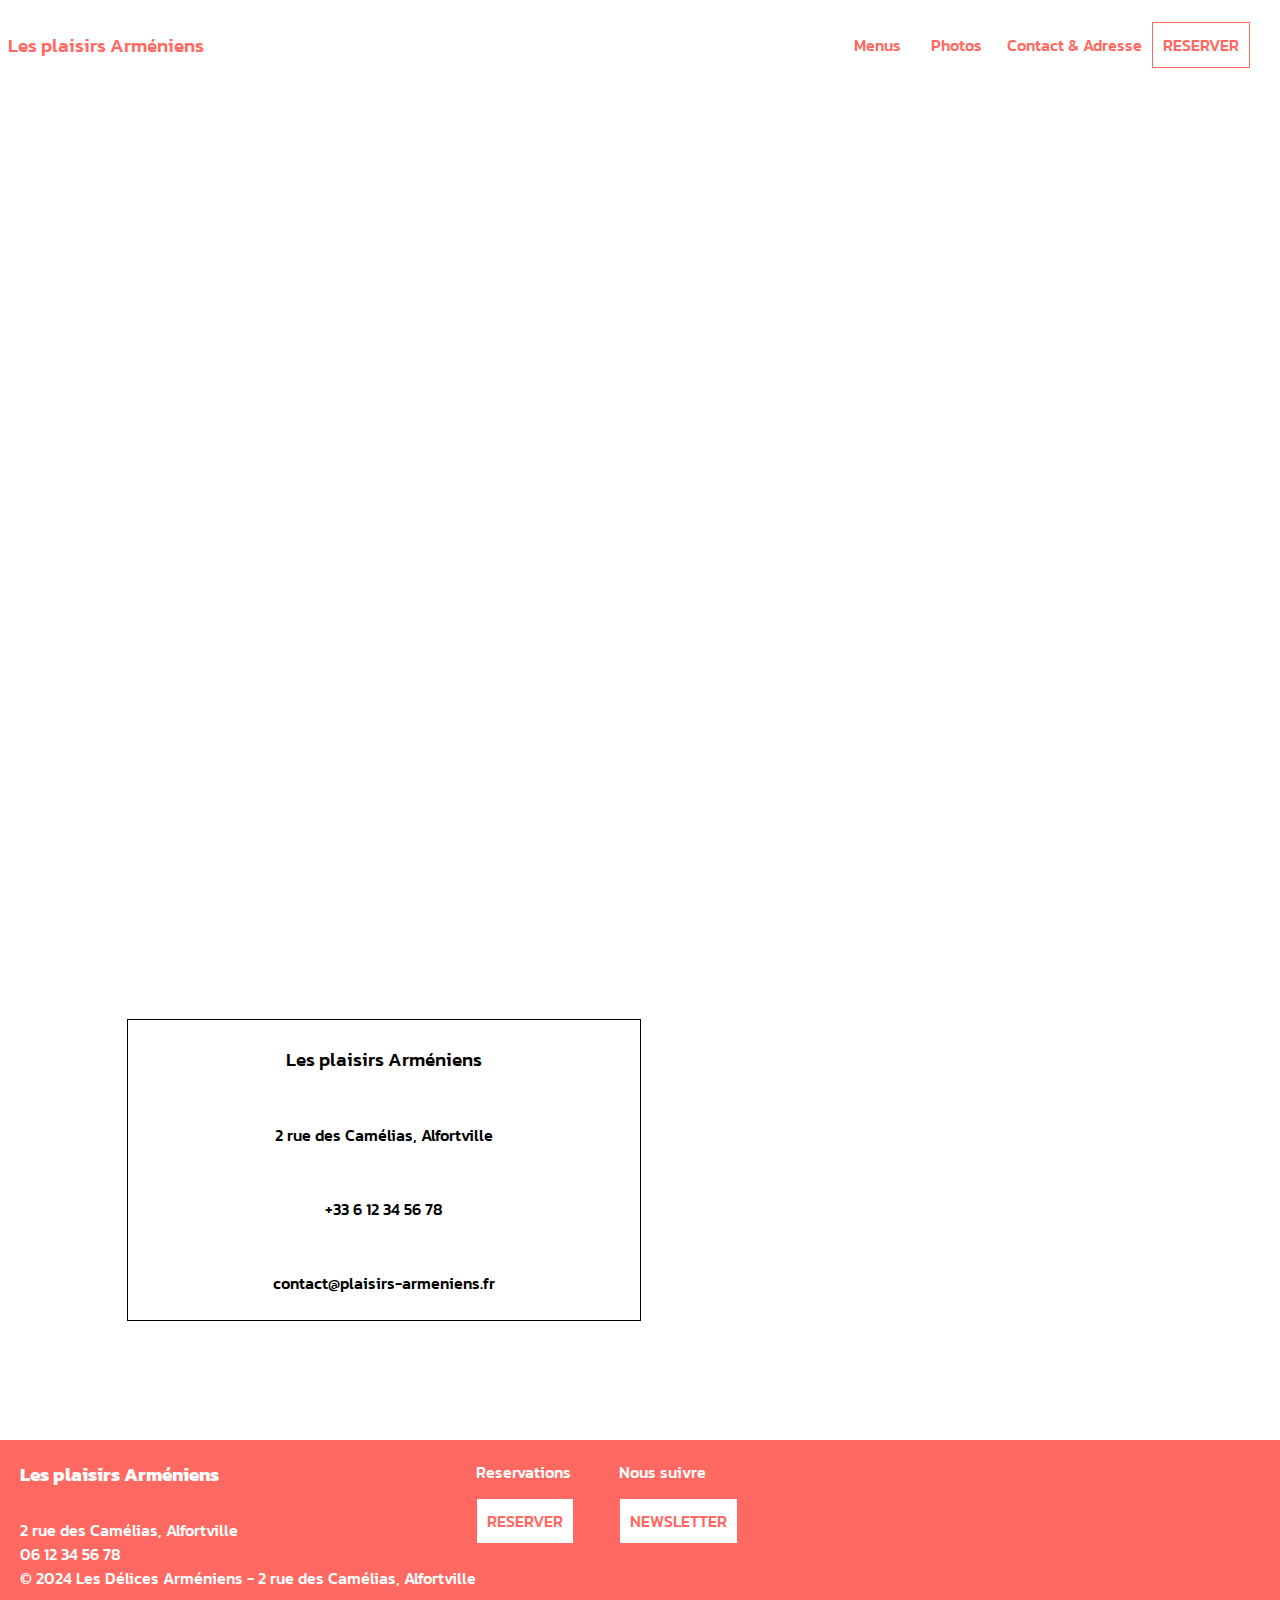
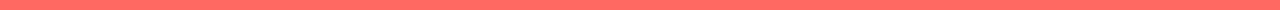
<file: contact.html>
<!DOCTYPE html>
<html lang="en">
<head>
    <meta charset="UTF-8">
    <meta name="viewport" content="width=device-width, initial-scale=1.0">
    <link rel="stylesheet" href="./contact.css">
    <title>Contact & adresse</title>
</head>
<body>
    <header class="accueil-header">
        <a class="accueil-title" href="./index.html">Les plaisirs Arméniens</a>
        <nav class="accueil-nav">
            <ul class="accueil-menu-deroulant">
                <li><a href="./menu.html">Menus</a>
                    <ul>
                        <li><a href="./menu.html#menu">Le Menu</a></li>
                        <li><a href="./menu.html#formule">La formule midi</a></li>
                        <li><a href="./menu.html#vins">La carte des vins</a></li>
                    </ul>
                </li>
                <li><a href="./photos.html">Photos</a>
                    <ul>
                        <li><a href="./photos.html#restaurant">Le restaurant</a></li>
                        <li><a href="./photos.html#plats">Nos plats</a></li>
                    </ul>
                </li>
                <a href="#"class="accueil-header-link">Contact & Adresse</a>
                <a class="bouton" href="./reservation.html">RESERVER</a>
            </ul>
        </nav>
    </header>
    <section class="section-accueil">
        <p class="accueil-slogan" id="contact">Contact & Adresse</p>
    </section>
    <section class="section-contact">
        <div class="contact">
            <h3 class="contact-title">Les plaisirs Arméniens</h3>
            <p>2 rue des Camélias, Alfortville</p>
            <p>+33 6 12 34 56 78</p>
            <p>contact@plaisirs-armeniens.fr</p>
        </div>
        <div class="map">
            <iframe src="https://www.google.com/maps/embed?pb=!1m18!1m12!1m3!1d10599.855575624297!2d2.4089125386122153!3d48.797185443068084!2m3!1f0!2f0!3f0!3m2!1i1024!2i768!4f13.1!3m3!1m2!1s0x47e6710ed8e83f87%3A0xaee94f1bf8f47b6!2sAlfortville%2C%20France!5e0!3m2!1sen!2s!4v1649235306942!5m2!1sen!2s"
            allowfullscreen="" loading="lazy" width="100%" height="300px"></iframe>
        </div>
    </section>
    <footer>
        <div class="columns-container">
            <div class="column">
                <h3 class="marque">Les plaisirs Arméniens</h3>
                <p>2 rue des Camélias, Alfortville</p>
                <p>06 12 34 56 78</p>
                <p>© 2024 Les Délices Arméniens - 2 rue des Camélias, Alfortville</p>
            </div>
            <div class="column column-reservation">
                <p class="column-title">Reservations</p>
                
                <div class="bouton-reservation-container">
                    <a class="bouton" href="./reservation.html">RESERVER</a>
                </div>
            </div>
            <div class="column column-newsletter">
                <p class="column-title">Nous suivre</p>
                <div class="bouton-newsletter-container">
                    <a class="bouton" href="./newsletter.html">NEWSLETTER</a>
                </div>
            </div>
        </div>
    </footer>
</body>
</html>
</file>
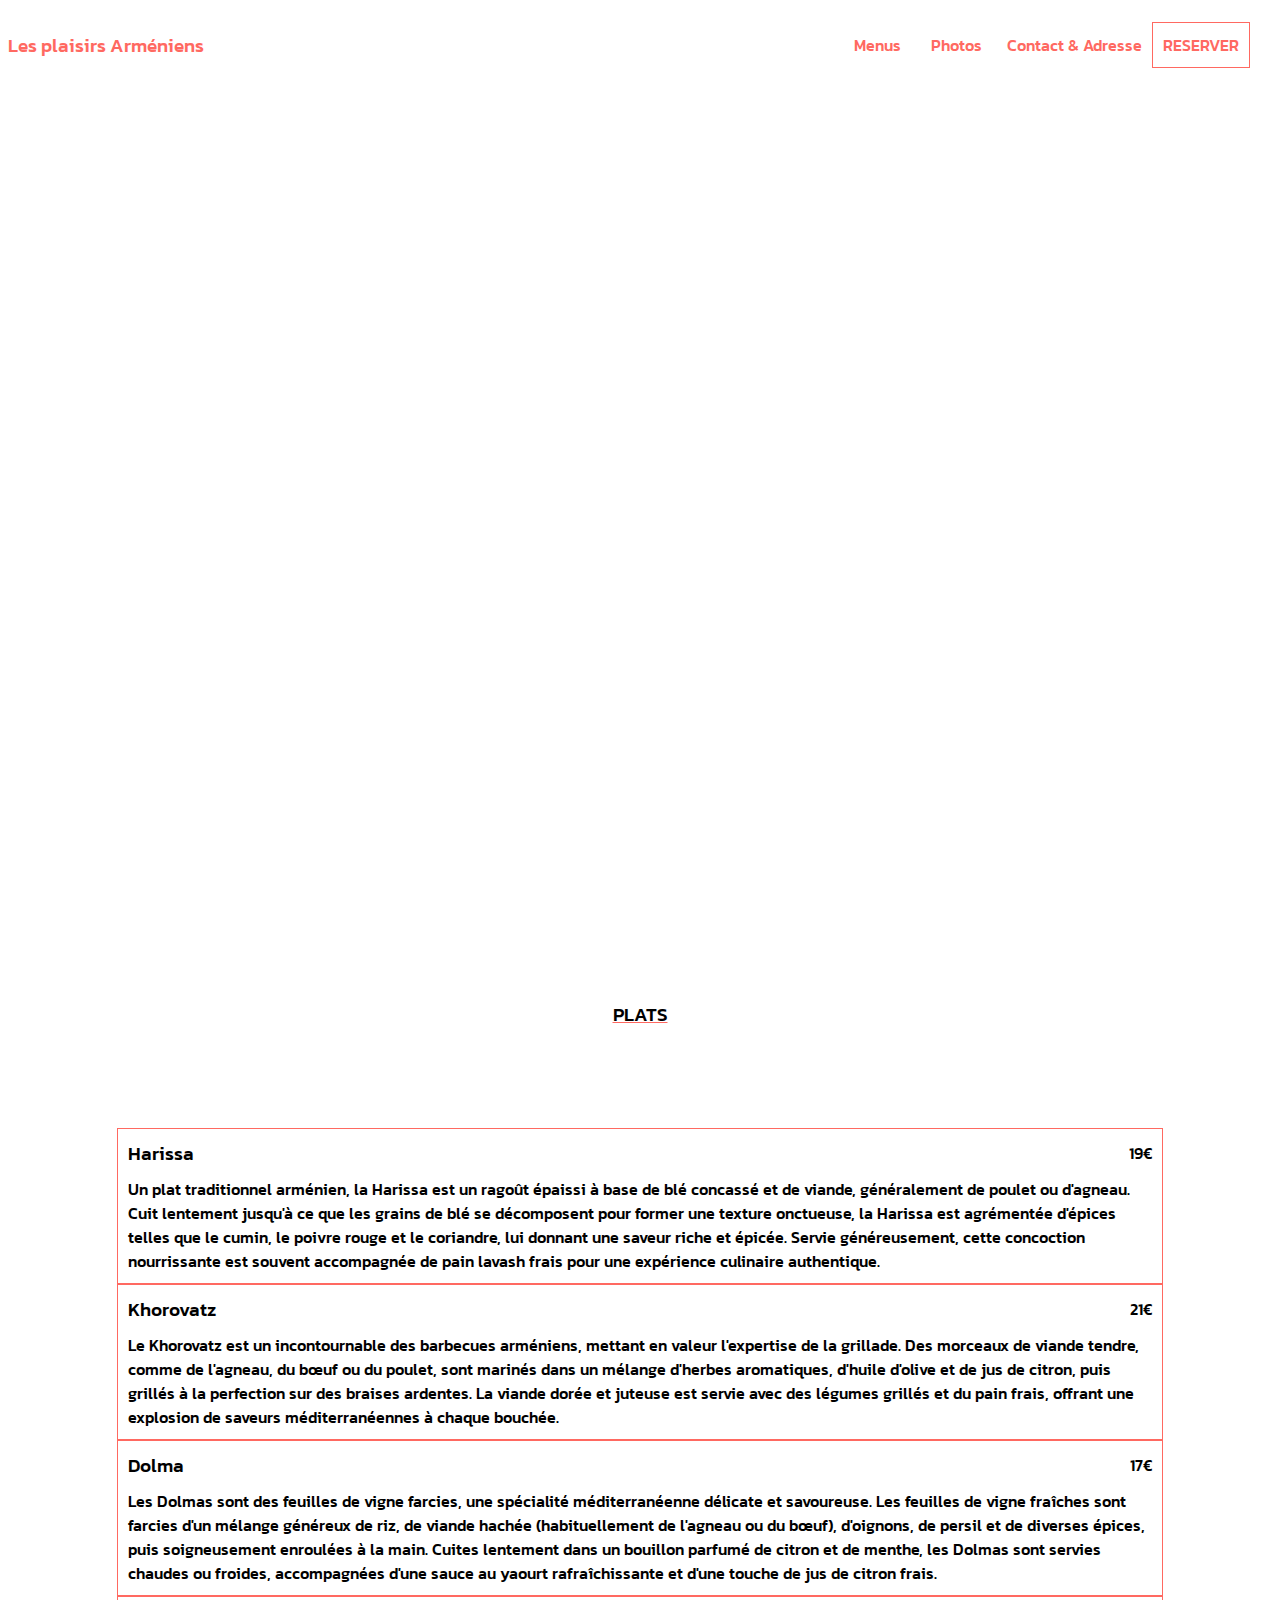
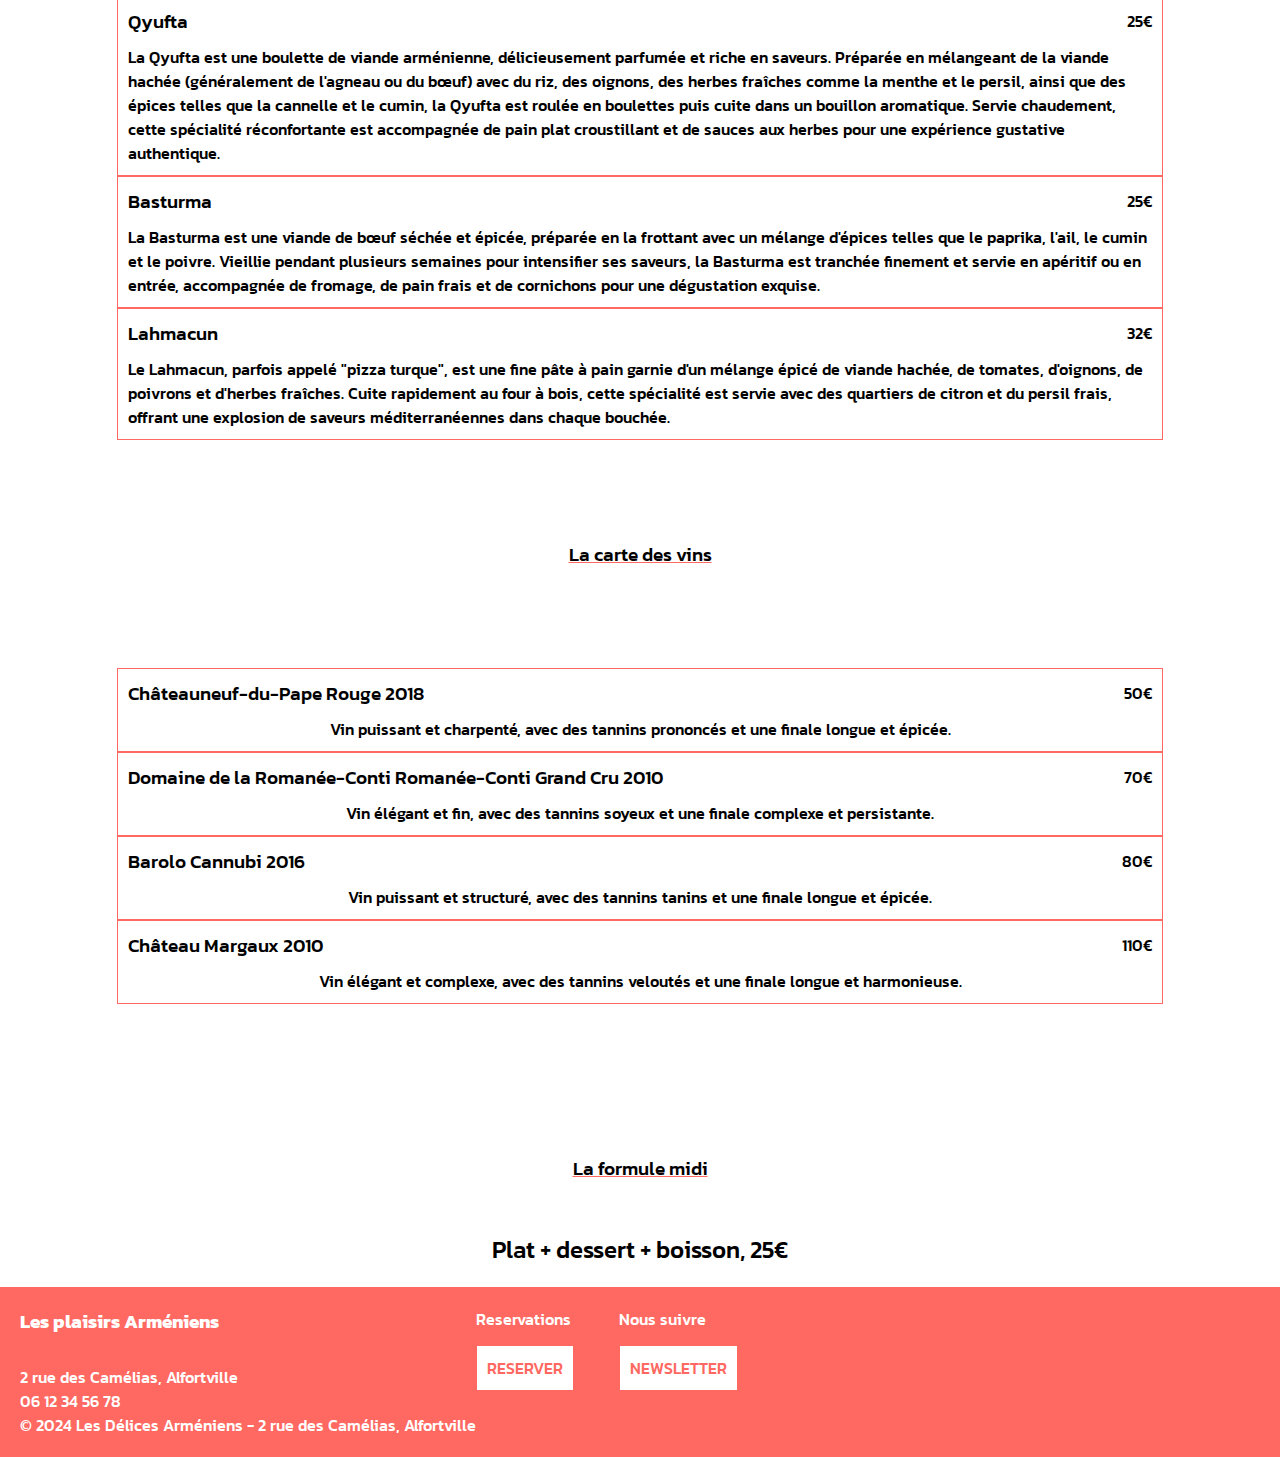
<file: menu.html>
<!DOCTYPE html>
<html lang="fr">
<head>
    <meta charset="UTF-8">
    <meta name="viewport" content="width=device-width, initial-scale=1.0">
    <link rel="stylesheet" href="./menu.css">
    <title>Les délices Arméniens</title>
</head>
<body>
    <header class="accueil-header">
        <a class="accueil-title" href="./index.html">Les plaisirs Arméniens</a>
        <nav class="accueil-nav">
            <ul class="accueil-menu-deroulant">
                <li><a href="#menu">Menus</a>
                    <ul>
                        <li><a href="#menu">Le Menu</a></li>
                        <li><a href="#formule">La formule midi</a></li>
                        <li><a href="#vins">La carte des vins</a></li>
                    </ul>
                </li>
                <li><a href="./photos.html">Photos</a>
                    <ul>
                        <li><a href="./photos.html#restaurant">Le restaurant</a></li>
                        <li><a href="./photos.html#plats">Nos plats</a></li>
                    </ul>
                </li>
                <a href="./contact.html"class="accueil-header-link">Contact & Adresse</a>
                <a class="bouton" href="./reservation.html">RESERVER</a>
            </ul>
        </nav>
    </header>
    <section class="section-accueil">
        <p class="accueil-slogan" id="menu">Le menu</p>
    </section>
    <section class="section-plats">
        <h3 class="section-plats-title">PLATS</h3>
        <div class="section-plats-container">
            <div class="plat">
                <div class="datas-container">
                    <h3 class="plat-title">Harissa</h3>
                    <p class="plat-price">19€</p>
                </div>
                <p class="plat-description">
                    Un plat traditionnel arménien, la Harissa est un ragoût épaissi à base de blé concassé et de 
                    viande, généralement de poulet ou d'agneau. Cuit lentement jusqu'à ce que les grains de blé se 
                    décomposent pour former une texture onctueuse, la Harissa est agrémentée d'épices telles que le cumin, 
                    le poivre rouge et le coriandre, lui donnant une saveur riche et épicée. Servie généreusement, cette concoction 
                    nourrissante est souvent accompagnée de pain lavash frais pour une expérience culinaire authentique.
                </p>
            </div>

            <div class="plat">
                <div class="datas-container">
                    <h3 class="plat-title">Khorovatz</h3>
                    <p class="plat-price">21€</p>
                </div>
                <p class="plat-description">
                    Le Khorovatz est un incontournable des barbecues arméniens, mettant en valeur l'expertise de la grillade. 
                    Des morceaux de viande tendre, comme de l'agneau, du bœuf ou du poulet, sont marinés dans un mélange d'herbes 
                    aromatiques, d'huile d'olive et de jus de citron, puis grillés à la perfection sur des braises ardentes. La viande 
                    dorée et juteuse est servie avec des légumes grillés et du pain frais, offrant une explosion de saveurs méditerranéennes 
                    à chaque bouchée.
                </p>
            </div>
            <div class="plat">
                <div class="datas-container">
                    <h3 class="plat-title">Dolma</h3>
                    <p class="plat-price">17€</p>
                </div>
                <p class="plat-description">
                    Les Dolmas sont des feuilles de vigne farcies, une spécialité méditerranéenne délicate et savoureuse. 
                    Les feuilles de vigne fraîches sont farcies d'un mélange généreux de riz, de viande hachée (habituellement 
                    de l'agneau ou du bœuf), d'oignons, de persil et de diverses épices, puis soigneusement enroulées à la main. 
                    Cuites lentement dans un bouillon parfumé de citron et de menthe, les Dolmas sont servies chaudes ou froides,
                    accompagnées d'une sauce au yaourt rafraîchissante et d'une touche de jus de citron frais.
                </p>
            </div>

            <div class="plat">
                <div class="datas-container">
                    <h3 class="plat-title">Qyufta</h3>
                    <p class="plat-price">25€</p>
                </div>
                <p class="plat-description">
                    La Qyufta est une boulette de viande arménienne, délicieusement parfumée et riche en saveurs. 
                    Préparée en mélangeant de la viande hachée (généralement de l'agneau ou du bœuf) avec du riz, 
                    des oignons, des herbes fraîches comme la menthe et le persil, ainsi que des épices telles que 
                    la cannelle et le cumin, la Qyufta est roulée en boulettes puis cuite dans un bouillon aromatique. 
                    Servie chaudement, cette spécialité réconfortante est accompagnée de pain plat croustillant et de sauces 
                    aux herbes pour une expérience gustative authentique.
                </p>
            </div>
            
            <div class="plat">
                <div class="datas-container">
                    <h3 class="plat-title">Basturma</h3>
                    <p class="plat-price">25€</p>
                </div>
                <p class="plat-description">
                    La Basturma est une viande de bœuf séchée et épicée, préparée en la frottant avec un mélange d'épices
                    telles que le paprika, l'ail, le cumin et le poivre. Vieillie pendant plusieurs semaines pour intensifier 
                    ses saveurs, la Basturma est tranchée finement et servie en apéritif ou en entrée, accompagnée de fromage, 
                    de pain frais et de cornichons pour une dégustation exquise.
                </p>
            </div>
            
            <div class="plat">
                <div class="datas-container">
                    <h3 class="plat-title">Lahmacun</h3>
                    <p class="plat-price">32€</p>
                </div>
                <p class="plat-description">
                    Le Lahmacun, parfois appelé "pizza turque", est une fine pâte à pain garnie d'un mélange épicé de
                    viande hachée, de tomates, d'oignons, de poivrons et d'herbes fraîches. Cuite rapidement au four à 
                    bois, cette spécialité est servie avec des quartiers de citron et du persil frais, offrant une explosion 
                    de saveurs méditerranéennes dans chaque bouchée.
                </p>
            </div>
        </div>        
    </section>
    <section class="section-vins">
        <h3 class="section-vins-title" id="vins">La carte des vins</h3>
        <div class="section-vins-container">
            <div class="vin">
                <div class="datas-container">
                    <h3 class="vin-title">Châteauneuf-du-Pape Rouge 2018</h3>
                    <p class="vin-price">50€</p>
                </div>
                <p class="vin-description">Vin puissant et charpenté, avec des tannins prononcés et une finale longue et épicée.</p>
            </div>

            <div class="vin">
                <div class="datas-container">
                    <h3 class="vin-title">Domaine de la Romanée-Conti Romanée-Conti Grand Cru 2010</h3>
                    <p class="vin-price">70€</p>
                </div>
                <p class="vin-description">Vin élégant et fin, avec des tannins soyeux et une finale complexe et persistante.</p>
            </div>
            <div class="vin">
                <div class="datas-container">
                    <h3 class="vin-title">Barolo Cannubi 2016</h3>
                    <p class="vin-price">80€</p>
                </div>
                <p class="vin-description">Vin puissant et structuré, avec des tannins tanins et une finale longue et épicée.</p>
            </div>

            <div class="vin">
                <div class="datas-container">
                    <h3 class="vin-title">Château Margaux 2010</h3>
                    <p class="vin-price">110€</p>
                </div>
                <p class="vin-description">Vin élégant et complexe, avec des tannins veloutés et une finale longue et harmonieuse.</p>
            </div>
        </div>        
    </section>
    <section id="formule" class="section-formule">
        <h3 class="section-formule-title">La formule midi</h3>
        <h2 class="section-formule-description">Plat + dessert + boisson, 25€</h2>
    </section>
    <footer>
        <div class="columns-container">
            <div class="column">
                <h3 class="marque">Les plaisirs Arméniens</h3>
                <p>2 rue des Camélias, Alfortville</p>
                <p>06 12 34 56 78</p>
                <p>© 2024 Les Délices Arméniens - 2 rue des Camélias, Alfortville</p>
            </div>
            <div class="column column-reservation">
                <p class="column-title">Reservations</p>
                
                <div class="bouton-reservation-container">
                    <a class="bouton" href="./reservation.html">RESERVER</a>
                </div>
            </div>
            <div class="column column-newsletter">
                <p class="column-title">Nous suivre</p>
                <div class="bouton-newsletter-container">
                    <a class="bouton" href="./newsletter.html">NEWSLETTER</a>
                </div>
            </div>
        </div>
    </footer>
</body>
</html>
</file>
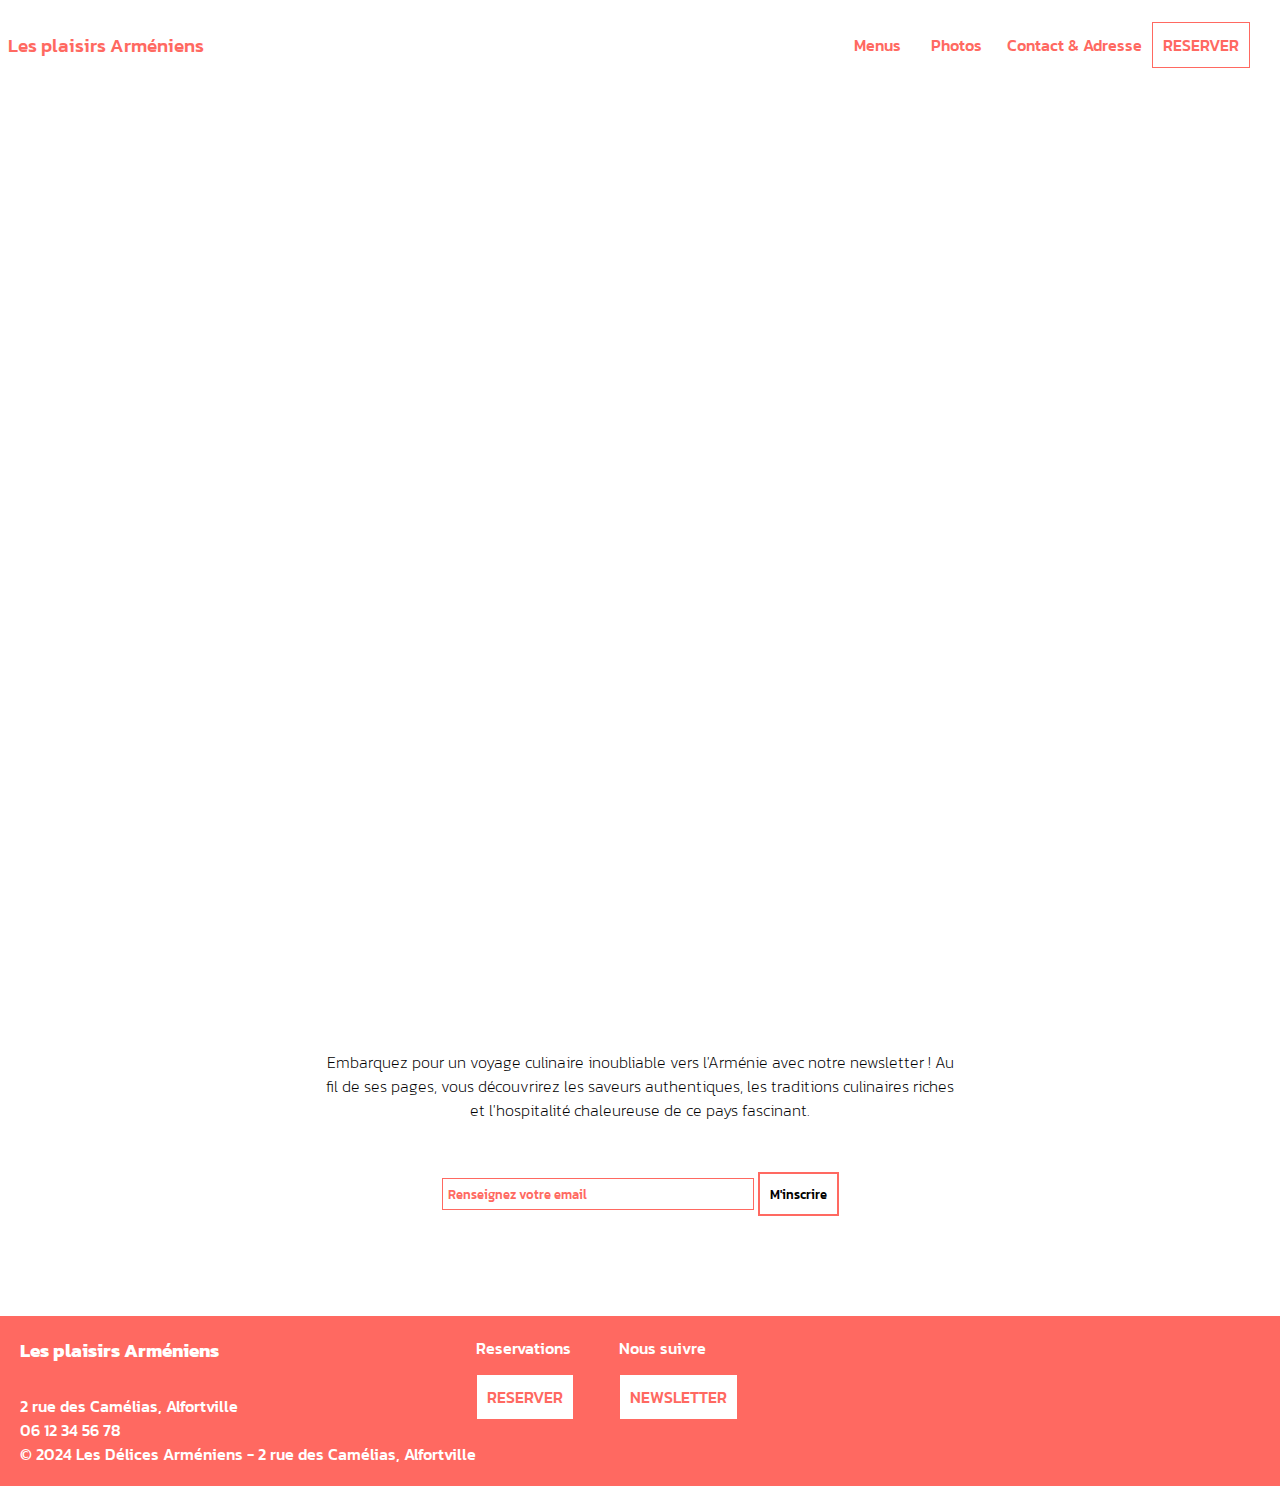
<file: newsletter.html>
<!DOCTYPE html>
<html lang="fr">
<head>
    <meta charset="UTF-8">
    <meta name="viewport" content="width=device-width, initial-scale=1.0">
    <link rel="stylesheet" href="./newsletter.css">
    <script src="./newsletter.js" defer></script>
    <title>Newsletter</title>
</head>
<body>
    <header class="accueil-header">
        <a class="accueil-title" href="./index.html">Les plaisirs Arméniens</a>
        <nav class="accueil-nav">
            <ul class="accueil-menu-deroulant">
                <li><a href="./menu.html">Menus</a>
                    <ul>
                        <li><a href="./menu.html#menu">Le Menu</a></li>
                        <li><a href="./menu.html#formule">La formule midi</a></li>
                        <li><a href="./menu.html#vins">La carte des vins</a></li>
                    </ul>
                </li>
                <li><a href="./photos.html">Photos</a>
                    <ul>
                        <li><a href="./photos.html#restaurant">Le restaurant</a></li>
                        <li><a href="./photos.html#plats">Nos plats</a></li>
                    </ul>
                </li>
                <a href="./contact.html"class="accueil-header-link">Contact & Adresse</a>
                <a class="bouton" href="./reservation.html">RESERVER</a>
            </ul>
        </nav>
    </header>
    <section class="section-accueil">
        <p class="accueil-slogan" id="menu">La newsletter</p>
    </section>
    <section class="section-newsletter">
        <p class="quote">
            Embarquez pour un voyage culinaire inoubliable vers l'Arménie avec notre newsletter ! 
            Au fil de ses pages, vous découvrirez les saveurs authentiques, les traditions culinaires 
            riches et l'hospitalité chaleureuse de ce pays fascinant.
        </p>
        <div>
            <input type="email" placeholder="Renseignez votre email">
            <button class="inscription">M'inscrire</button>
            <p class="inscription-state"></p>
        </div>
    </section>
    <footer>
        <div class="columns-container">
            <div class="column">
                <h3 class="marque">Les plaisirs Arméniens</h3>
                <p>2 rue des Camélias, Alfortville</p>
                <p>06 12 34 56 78</p>
                <p>© 2024 Les Délices Arméniens - 2 rue des Camélias, Alfortville</p>
            </div>
            <div class="column column-reservation">
                <p class="column-title">Reservations</p>
                
                <div class="bouton-reservation-container">
                    <a class="bouton" href="./reservation.html">RESERVER</a>
                </div>
            </div>
            <div class="column column-newsletter">
                <p class="column-title">Nous suivre</p>
                <div class="bouton-newsletter-container">
                    <a class="bouton" href="./newsletter.html">NEWSLETTER</a>
                </div>
            </div>
        </div>
    </footer>
</body>
</html>
</file>
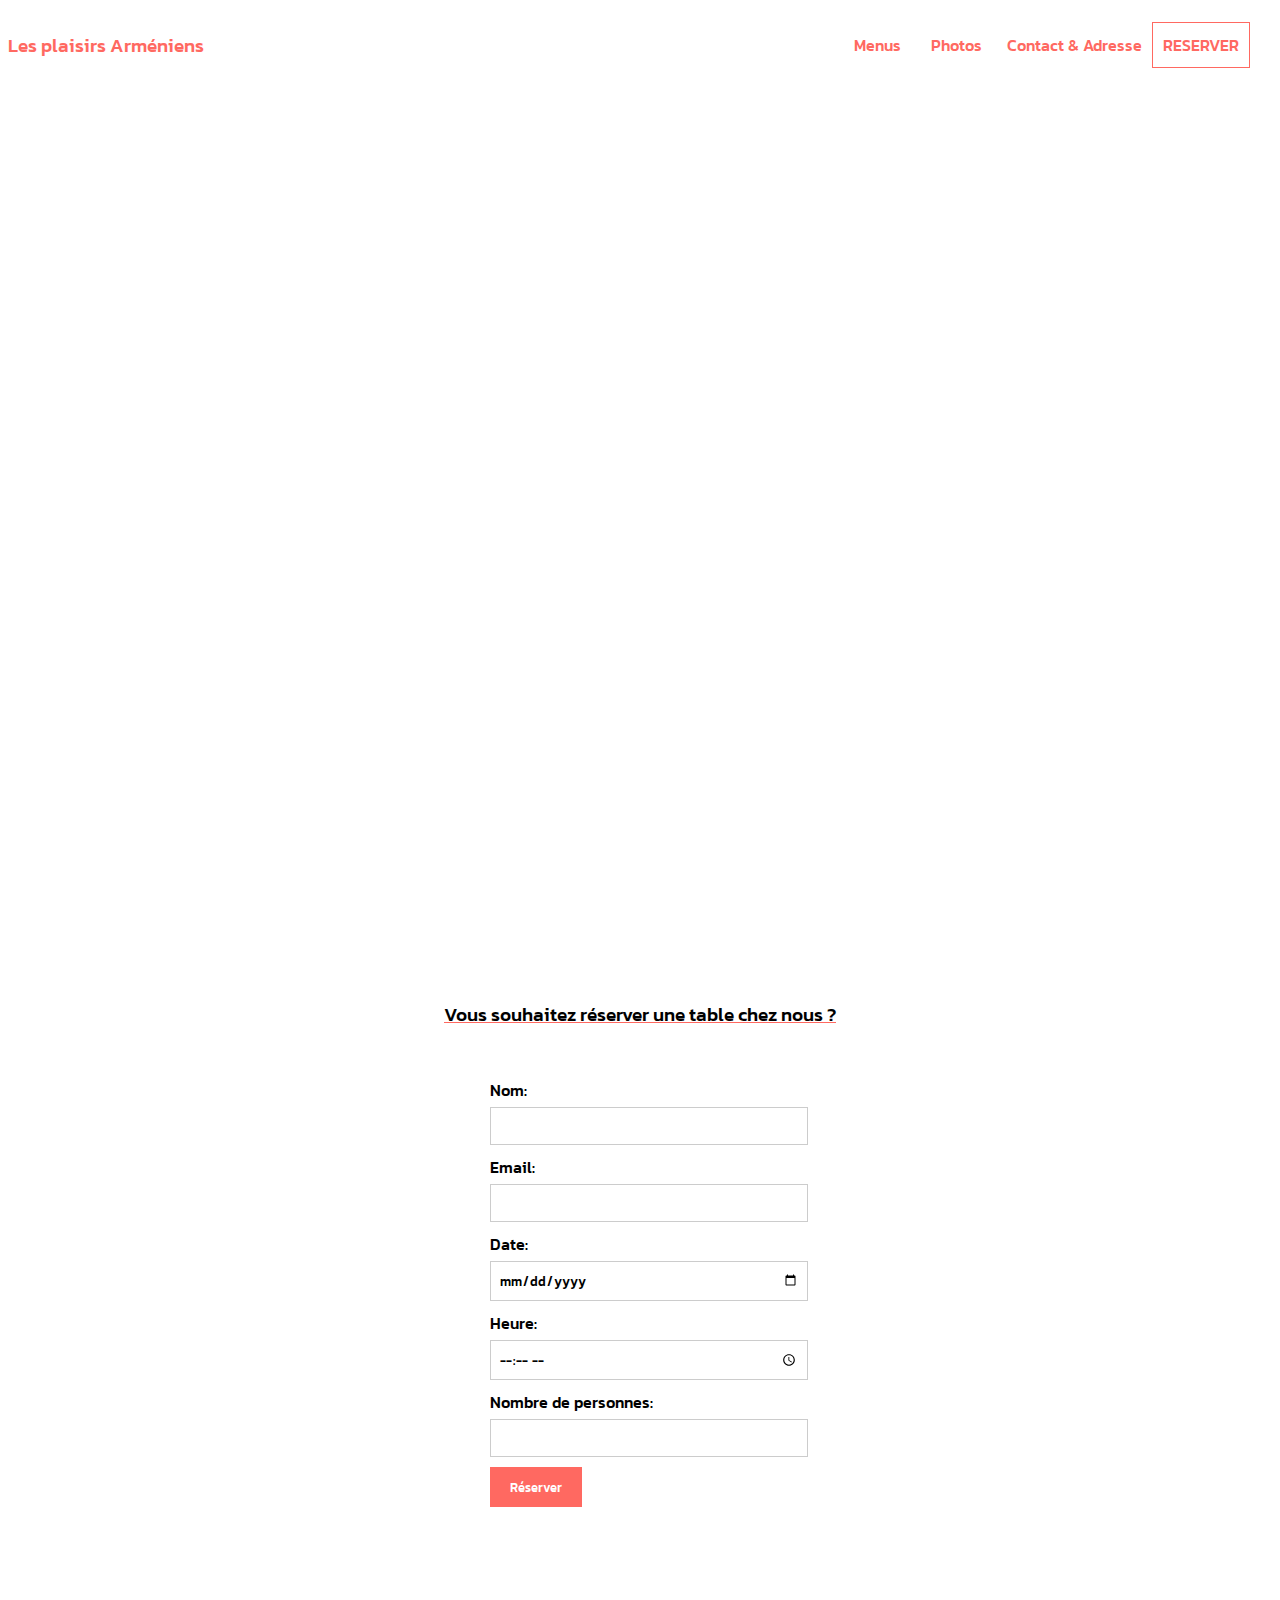
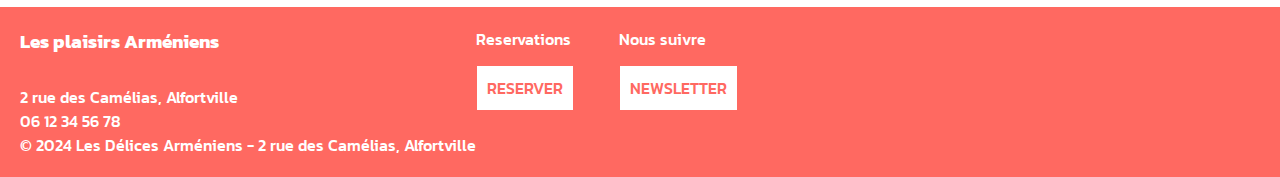
<file: reservation.html>
<!DOCTYPE html>
<html lang="fr">
<head>
    <meta charset="UTF-8">
    <meta name="viewport" content="width=device-width, initial-scale=1.0">
    <link rel="stylesheet" href="./reservaction.css">
    <script src="./reservation.js" defer></script>
    <title>Reservation</title>
</head>
<body>
    <header class="accueil-header">
        <a class="accueil-title" href="./index.html">Les plaisirs Arméniens</a>
        <nav class="accueil-nav">
            <ul class="accueil-menu-deroulant">
                <li><a href="./menu.html">Menus</a>
                    <ul>
                        <li><a href="./menu.html#menu">Le Menu</a></li>
                        <li><a href="./menu.html#formule">La formule midi</a></li>
                        <li><a href="./menu.html#vins">La carte des vins</a></li>
                    </ul>
                </li>
                <li><a href="./photos.html">Photos</a>
                    <ul>
                        <li><a href="./photos.html#restaurant">Le restaurant</a></li>
                        <li><a href="./photos.html#plats">Nos plats</a></li>
                    </ul>
                </li>
                <a href="./contact.html"class="accueil-header-link">Contact & Adresse</a>
                <a class="bouton" href="#">RESERVER</a>
            </ul>
        </nav>
    </header>
    <section class="section-accueil">
        <p class="accueil-slogan" id="menu">Reserver une table</p>
    </section>
    
    <section class="section-reservations">
        <h3 class="section-reservations-title">Vous souhaitez réserver une table chez nous ?</h3>
        <form id="reservation-form">
            <label class="reservation-label" for="nom">Nom:</label>
            <input class="reservation-input" type="text" id="nom" name="nom" required><br>
    
            <label class="reservation-label" for="email">Email:</label>
            <input class="reservation-input" type="email" id="email" name="email" required><br>
    
            <label class="reservation-label" for="date">Date:</label>
            <input class="reservation-input" type="date" id="date" name="date" required><br>
    
            <label class="reservation-label" for="heure">Heure:</label>
            <input class="reservation-input" type="time" id="heure" name="heure" required><br>
    
            <label class="reservation-label" for="nbPersonnes">Nombre de personnes:</label>
            <input class="reservation-input" type="number" id="nbPersonnes" name="nbPersonnes" min="1" required><br>
    
            <button class="confirmation-button" type="submit">Réserver</button>
        </form>
    
        <div class="reservation-state"></div>
    </section>

    <footer>
        <div class="columns-container">
            <div class="column">
                <h3 class="marque">Les plaisirs Arméniens</h3>
                <p>2 rue des Camélias, Alfortville</p>
                <p>06 12 34 56 78</p>
                <p>© 2024 Les Délices Arméniens - 2 rue des Camélias, Alfortville</p>
            </div>
            <div class="column column-reservation">
                <p class="column-title">Reservations</p>
                
                <div class="bouton-reservation-container">
                    <a class="bouton" href="#">RESERVER</a>
                </div>
            </div>
            <div class="column column-newsletter">
                <p class="column-title">Nous suivre</p>
                <div class="bouton-newsletter-container">
                    <a class="bouton" href="./newsletter.html">NEWSLETTER</a>
                </div>
            </div>
        </div>
    </footer>
</body>
</html>
</file>
<file: contact.css>
@import url('https://fonts.googleapis.com/css2?family=Kanit:ital,wght@0,100;0,200;0,300;0,400;0,500;0,600;0,700;0,800;0,900;1,100;1,200;1,300;1,400;1,500;1,600;1,700;1,800;1,900&display=swap');

*, ::before, ::after {
    margin: 0;
    padding: 0;
    border: none;
    font-family: "Kanit", sans-serif;
    font-style: normal;
    font-weight: 500;
}
body {
    position: relative;
    overflow-x: hidden;
}
.accueil-header {
    width: 100vw;
    height: 10vh;
    background-color: white;
    display: flex;
    justify-content: space-between;
    align-items: center;
    position: absolute;
    top: 0;
    position: fixed;
}
.accueil-title {
    font-family: "Kanit", sans-serif;
    font-weight: 500;
    font-style: normal;
    color: #ff6961;
    font-size: larger;
    margin-left: 8px;
    text-decoration: none;
}
.accueil-menu-deroulant {
    margin: 0;
    padding: 0;
    overflow: hidden;
    display: flex;
    justify-content: space-between;
    align-items: center;
}
.accueil-nav li {
    float: left;
    list-style: none;
}
.accueil-nav li a {
    display: block;
    padding: 10px 15px;
    text-decoration: none;
    color: #ff6961;
}
.accueil-nav li a:hover {
    background-color: #ddd;
}
.accueil-menu-deroulant li ul {
    position: absolute;
    display: none;
    background-color: #f1f1f1;
    z-index: 100;
}
.accueil-menu-deroulant li ul li {
    float: none;
    width: 100%;
}
.accueil-menu-deroulant a {
    display: block;
    padding: 10px;
    text-decoration: none;
    color: #ff6961
}
.accueil-menu-deroulant li:hover ul {
    display: block;
}
.bouton {
    padding: 10px;
    background-color: #fff;
    border-style: solid;
    border-color: #ff6961;
    border-width: 1px;
    margin-right: 30px;
    cursor: pointer;
    color: #ff6961;
    text-decoration: none;
}
.bouton:hover {
    background-color: #ff6961;
    color: white;
}
.section-accueil {
    width: 100vw;
    height: 100vh;
    background-image: url("https://dynamic-media-cdn.tripadvisor.com/media/photo-o/1a/8d/fc/de/khorovac-khozi.jpg?w=1400&h=-1&s=1");
    background-size: cover;
    display: flex;
    flex-direction: column;
    justify-content: center;
    align-items: center;
}
.bouton-section-accueil {
    margin-right: 0;
}
.accueil-slogan {
    font-size: 30px;
    color: white;
}
.section-contact {
    width: 100vw;
    height: 60vh;
    display: flex;
    justify-content: center;
    align-items: center;
}
.contact, .map {
    width: 40%;
    height: 300px;
}
.contact {
    border-width: 1px;
    border-color: black;
    border-style: solid;
    font-family: "Kanit", sans-serif;
    font-weight: 300;
    font-style: normal;
    display: flex;
    flex-direction: column;
    justify-content: space-around;
    align-items: center;
}
footer {
    width: 100vw;
    background-color: #ff6961;
    color: white;
    font-family: "Kanit", sans-serif;
    font-weight: 200;
}
.columns-container {
    padding: 20px;
    display: flex;
}
.marque {
    font-weight: 700;
    margin-bottom: 30px;
}
.column-newsletter {
    margin-left: 15px;
}
a.bouton-reservation {
    color: white;
    text-decoration: none;
}
.bouton-newsletter-container, .bouton-reservation-container {
    margin-top: 25px;
}
</file>
<file: menu.css>
@import url('https://fonts.googleapis.com/css2?family=Kanit:ital,wght@0,100;0,200;0,300;0,400;0,500;0,600;0,700;0,800;0,900;1,100;1,200;1,300;1,400;1,500;1,600;1,700;1,800;1,900&display=swap');

*, ::before, ::after {
    margin: 0;
    padding: 0;
    border: none;
    font-family: "Kanit", sans-serif;
    font-style: normal;
    font-weight: 500;
}
body {
    position: relative;
    overflow-x: hidden;
}
.accueil-header {
    width: 100vw;
    height: 10vh;
    background-color: white;
    display: flex;
    justify-content: space-between;
    align-items: center;
    position: absolute;
    top: 0;
    position: fixed;
}
.accueil-title {
    font-family: "Kanit", sans-serif;
    font-weight: 500;
    font-style: normal;
    color: #ff6961;
    font-size: larger;
    margin-left: 8px;
    text-decoration: none;
}
.accueil-menu-deroulant {
    margin: 0;
    padding: 0;
    overflow: hidden;
    display: flex;
    justify-content: space-between;
    align-items: center;
}
.accueil-nav li {
    float: left;
    list-style: none;
}
.accueil-nav li a {
    display: block;
    padding: 10px 15px;
    text-decoration: none;
    color: #ff6961;
}
.accueil-nav li a:hover {
    background-color: #ddd;
}
.accueil-menu-deroulant li ul {
    position: absolute;
    display: none;
    background-color: #f1f1f1;
    z-index: 100;
}
.accueil-menu-deroulant li ul li {
    float: none;
    width: 100%;
}
.accueil-menu-deroulant a {
    display: block;
    padding: 10px;
    text-decoration: none;
    color: #ff6961
}
.accueil-menu-deroulant li:hover ul {
    display: block;
}
.bouton {
    padding: 10px;
    background-color: #fff;
    border-style: solid;
    border-color: #ff6961;
    border-width: 1px;
    margin-right: 30px;
    cursor: pointer;
    color: #ff6961;
    text-decoration: none;
}
.bouton:hover {
    background-color: #ff6961;
    color: white;
}
.section-accueil {
    width: 100vw;
    height: 100vh;
    background-image: url("https://absolutearmenia.com/wp-content/uploads/2022/10/Khorovats-2.jpg");
    background-size: cover;
    display: flex;
    flex-direction: column;
    justify-content: center;
    align-items: center;
}
.bouton-section-accueil {
    margin-right: 0;
}
.accueil-slogan {
    font-size: 30px;
    color: white;
}
.section-plats, .section-vins {
    width: 100vw;
    text-align: center;
}
.section-plats-title, .section-vins-title {
    font-family: "Kanit", sans-serif;
    font-weight: 500;
    font-style: normal;
    padding-top: 100px;
    text-decoration: underline;
    text-decoration-color: #ff6961;
}
.section-plats-container, .section-vins-container {
    display: flex;
    flex-direction: column;
    align-items: center;
    margin-top: 100px;
}
.plat, .vin {
    width: 80%;
    padding: 10px;
    border-color: #ff6961;
    border-width: 1px;
    border-style: solid;
}
.datas-container {
    display: flex;
    justify-content: space-between;
    align-items: center;
    margin-bottom: 10px;
}
.plat-description, .vins-description {
    text-align: left;
}
.section-formule {
    width: 100vw;
    margin-top: 150px;
    text-align: center;
}
.section-formule-title {
    text-decoration: underline;
    text-decoration-color: #ff6961;
    margin-bottom: 50px;
}
footer {
    width: 100vw;
    background-color: #ff6961;
    color: white;
    font-family: "Kanit", sans-serif;
    font-weight: 200;
    margin-top: 20px;
}
.columns-container {
    padding: 20px;
    display: flex;
}
.marque {
    font-weight: 700;
    margin-bottom: 30px;
}
.column-newsletter {
    margin-left: 15px;
}
a.bouton-reservation {
    color: white;
    text-decoration: none;
}
.bouton-newsletter-container, .bouton-reservation-container {
    margin-top: 25px;
}
</file>
<file: newsletter.css>
@import url('https://fonts.googleapis.com/css2?family=Kanit:ital,wght@0,100;0,200;0,300;0,400;0,500;0,600;0,700;0,800;0,900;1,100;1,200;1,300;1,400;1,500;1,600;1,700;1,800;1,900&display=swap');

*, ::before, ::after {
    margin: 0;
    padding: 0;
    border: none;
    font-family: "Kanit", sans-serif;
    font-style: normal;
    font-weight: 500;
}
body {
    position: relative;
    overflow-x: hidden;
}
.accueil-header {
    width: 100vw;
    height: 10vh;
    background-color: white;
    display: flex;
    justify-content: space-between;
    align-items: center;
    position: absolute;
    top: 0;
    position: fixed;
}
.accueil-title {
    font-family: "Kanit", sans-serif;
    font-weight: 500;
    font-style: normal;
    color: #ff6961;
    font-size: larger;
    margin-left: 8px;
    text-decoration: none;
}
.accueil-menu-deroulant {
    margin: 0;
    padding: 0;
    overflow: hidden;
    display: flex;
    justify-content: space-between;
    align-items: center;
}
.accueil-nav li {
    float: left;
    list-style: none;
}
.accueil-nav li a {
    display: block;
    padding: 10px 15px;
    text-decoration: none;
    color: #ff6961;
}
.accueil-nav li a:hover {
    background-color: #ddd;
}
.accueil-menu-deroulant li ul {
    position: absolute;
    display: none;
    background-color: #f1f1f1;
    z-index: 100;
}
.accueil-menu-deroulant li ul li {
    float: none;
    width: 100%;
}
.accueil-menu-deroulant a {
    display: block;
    padding: 10px;
    text-decoration: none;
    color: #ff6961
}
.accueil-menu-deroulant li:hover ul {
    display: block;
}
.bouton {
    padding: 10px;
    background-color: #fff;
    border-style: solid;
    border-color: #ff6961;
    border-width: 1px;
    margin-right: 30px;
    cursor: pointer;
    color: #ff6961;
    text-decoration: none;
}
.bouton:hover {
    background-color: #ff6961;
    color: white;
}
.section-accueil {
    width: 100vw;
    height: 100vh;
    background-image: url("https://dynamic-media-cdn.tripadvisor.com/media/photo-o/16/a3/28/e1/interior.jpg?w=1400&h=-1&s=1");
    background-size: cover;
    display: flex;
    flex-direction: column;
    justify-content: center;
    align-items: center;
}
.bouton-section-accueil {
    margin-right: 0;
}
.accueil-slogan {
    font-size: 30px;
    color: white;
}
.section-newsletter {
    margin-top: 150px;
    width: 100%;
    display: flex;
    flex-direction: column;
    justify-content: center;
    align-items: center;
}
.quote {
    width: 50%;
    text-align: center;
    margin-bottom: 50px;
    font-family: "Kanit", sans-serif;
    font-weight: 200;
}
button {
    padding: 10px;
}
footer {
    width: 100vw;
    background-color: #ff6961;
    color: white;
    font-family: "Kanit", sans-serif;
    font-weight: 200;
    margin-top: 100px;
}
.columns-container {
    padding: 20px;
    display: flex;
}
.marque {
    font-weight: 700;
    margin-bottom: 30px;
}
.column-newsletter {
    margin-left: 15px;
}
a.bouton-reservation {
    color: white;
    text-decoration: none;
}
.bouton-newsletter-container, .bouton-reservation-container {
    margin-top: 25px;
}
input {
    border-color: #ff6961;
    border-width: 1px;
    border-style: solid;
    width: 300px;
    padding: 5px;
    color: #ff6961;
}
input::placeholder {
    color: #ff6961;
}
.inscription {
    background-color: white;
    border-color: #ff6961;
    border-width: 2px;
    border-style: solid;
    cursor: pointer;
}
.inscription-state {
    color: #ff6961;
}
</file>
<file: reservaction.css>
@import url('https://fonts.googleapis.com/css2?family=Kanit:ital,wght@0,100;0,200;0,300;0,400;0,500;0,600;0,700;0,800;0,900;1,100;1,200;1,300;1,400;1,500;1,600;1,700;1,800;1,900&display=swap');

*, ::before, ::after {
    margin: 0;
    padding: 0;
    border: none;
    font-family: "Kanit", sans-serif;
    font-style: normal;
    font-weight: 500;
}
body {
    position: relative;
    overflow-x: hidden;
}
.accueil-header {
    width: 100vw;
    height: 10vh;
    background-color: white;
    display: flex;
    justify-content: space-between;
    align-items: center;
    position: absolute;
    top: 0;
    position: fixed;
}
.accueil-title {
    font-family: "Kanit", sans-serif;
    font-weight: 500;
    font-style: normal;
    color: #ff6961;
    font-size: larger;
    margin-left: 8px;
    text-decoration: none;
}
.accueil-menu-deroulant {
    margin: 0;
    padding: 0;
    overflow: hidden;
    display: flex;
    justify-content: space-between;
    align-items: center;
}
.accueil-nav li {
    float: left;
    list-style: none;
}
.accueil-nav li a {
    display: block;
    padding: 10px 15px;
    text-decoration: none;
    color: #ff6961;
}
.accueil-nav li a:hover {
    background-color: #ddd;
}
.accueil-menu-deroulant li ul {
    position: absolute;
    display: none;
    background-color: #f1f1f1;
    z-index: 100;
}
.accueil-menu-deroulant li ul li {
    float: none;
    width: 100%;
}
.accueil-menu-deroulant a {
    display: block;
    padding: 10px;
    text-decoration: none;
    color: #ff6961
}
.accueil-menu-deroulant li:hover ul {
    display: block;
}
.bouton {
    padding: 10px;
    background-color: #fff;
    border-style: solid;
    border-color: #ff6961;
    border-width: 1px;
    margin-right: 30px;
    cursor: pointer;
    color: #ff6961;
    text-decoration: none;
}
.bouton:hover {
    background-color: #ff6961;
    color: white;
}
.section-accueil {
    width: 100vw;
    height: 100vh;
    background-image: url("https://dynamic-media-cdn.tripadvisor.com/media/photo-o/1a/8d/fc/75/basturma.jpg?w=1400&h=-1&s=1");
    background-size: cover;
    display: flex;
    flex-direction: column;
    justify-content: center;
    align-items: center;
}
.bouton-section-accueil {
    margin-right: 0;
}
.accueil-slogan {
    font-size: 30px;
    color: white;
}
footer {
    width: 100vw;
    background-color: #ff6961;
    color: white;
    font-family: "Kanit", sans-serif;
    font-weight: 200;
    margin-top: 100px;
}
.columns-container {
    padding: 20px;
    display: flex;
}
.marque {
    font-weight: 700;
    margin-bottom: 30px;
}
.column-newsletter {
    margin-left: 15px;
}
a.bouton-reservation {
    color: white;
    text-decoration: none;
}
.bouton-newsletter-container, .bouton-reservation-container {
    margin-top: 25px;
}
form {
    width: 300px;
    margin: 0 auto;
}
.reservation-label {
    display: block;
    margin-bottom: 5px;
}
.reservation-input {
    width: 100%;
    padding: 8px;
    margin-bottom: 10px;
    border: 1px solid #ccc;
}
.confirmation-button {
    background-color: #ff6961;
    color: white;
    padding: 10px 20px;
    border: none;
    cursor: pointer;
}
.reservation-state {
    margin-top: 20px;
    text-align: center;
}
.section-reservations-title {
    text-align: center;
    width: 100vw;
    margin-top: 100px;
    margin-bottom: 50px;
    text-decoration: underline;
    text-decoration-color: #ff6961;
}
</file>
